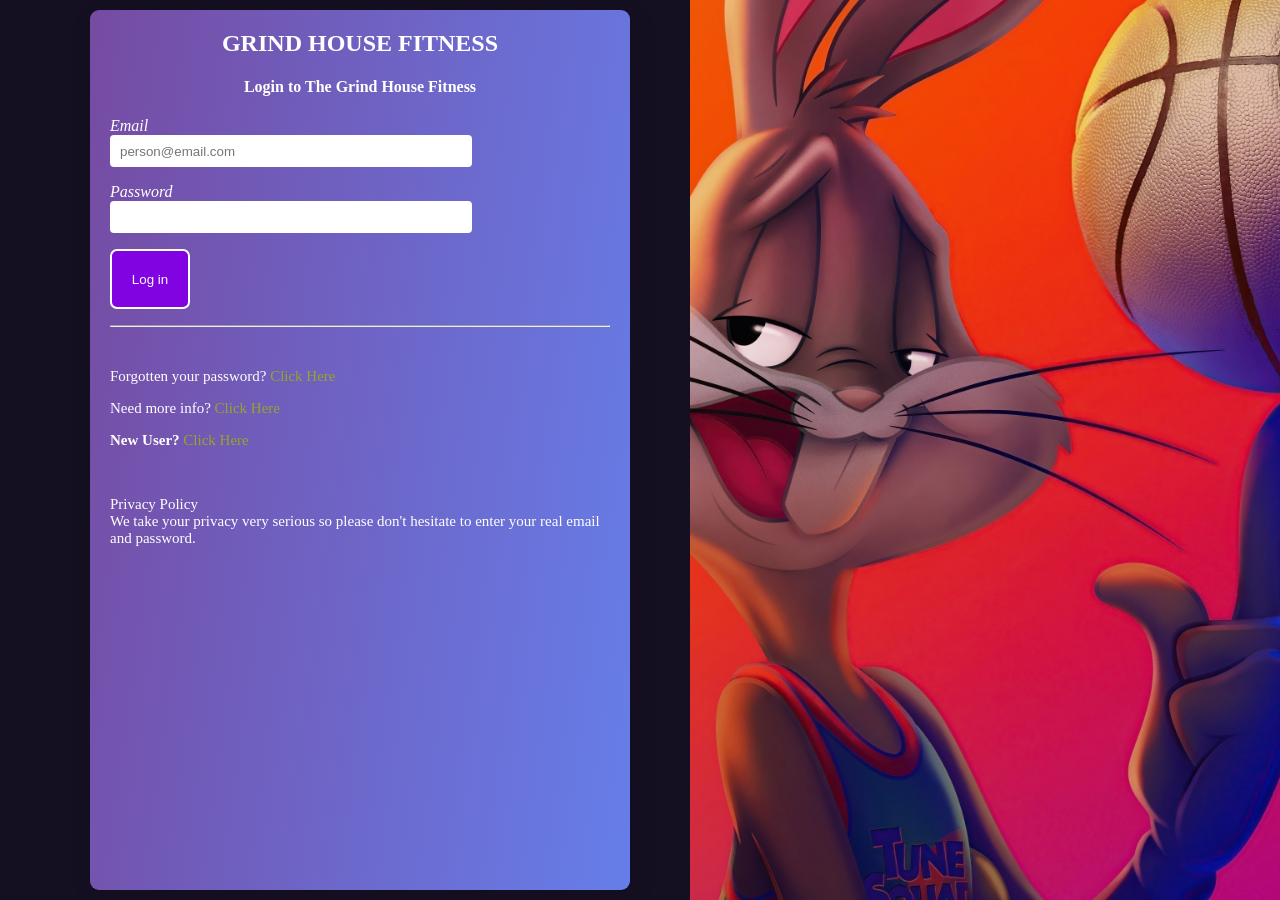
<file: fklogin.html>
<!DOCTYPE html>
<html lang="en">
<head>
    <meta charset="UTF-8">
    <meta name="viewport" content="width=device-width, initial-scale=1.0">
    <title>The Block</title>
    <link rel="stylesheet" type="text/css" href="style.css">
</head>
<body>
    <div class="container">
        <section class="login">
            <div>
                <h1 id="TB">GRIND HOUSE FITNESS</h1>
                <h4 id="TB">Login to The Grind House Fitness</h4>
                <p><em>Email</em><br><input class="int" type="email" placeholder="person@email.com" data-invalid="This is not a valid Email" required></p>
                <p><em>Password</em><br><input class="int" type="password" name="" id="" required></p>
                <p><a href="home.html"><button id="btn">Log in</button></a></p>
                <hr>
            </div>
            <br>
            <div id="ts"> 
                <p>Forgotten your password? <a href="">Click Here</a></p>
                <p>Need more info? <a href="">Click Here</a></p>
                <p><strong>New User?</strong> <a href="">Click Here</a></p>
                <br>
                <p>Privacy Policy <br>We take your privacy very serious so please don't hesitate to enter your real email and password.</p>
            </div>
        </section>
        <section class="aside1a">
            <img src="bugs-bunny.jpg" alt="" class="sorry-message">
        </section>
    </div>
    
</body>
</html>
</file>
<file: style.css>
body{
    margin: 0;
    padding: 0;
    background-color: rgb(21, 15, 34);
    color: white;
    font-family: 'Questrial';
}
/*----fkLogin----*/
.container{
    display: flex;
    flex-wrap: wrap; 
    gap: 60px; 
    align-items: stretch; 
    margin: 0;
    padding: 0;
}

.login{
    color: #ffffff;
    background: linear-gradient(278deg, #667eea 0%, #764ba2 100%);
    padding:0px 20px 10px 20px;
    margin:10px 0px 10px 90px;
    font-family: 'Calibri';
    border-radius: 9px;
    box-shadow: 4px 4px 25px 0px #0000001A;
    flex: 1;
    min-width: 300px;
    max-width: 500px;
}
.aside1a{
    flex: 1;
    min-width: 300px;
    display: flex;
    align-items: stretch;
    overflow: hidden;
}
.sorry-message{
    height: 100vh;
    width: 100%;
    object-fit: cover;
    display: block;
}
#TB{
    text-align: center;
}
#ts{
    font-size: 15px;
}
#ts a{
    text-decoration: none;
    color: rgb(149, 165, 42);
}

#btn{
    border: 2px solid;
    border-color: white;
    color: #ffffff;
    background-color: rgb(129, 3, 226);
    height: 60px;
    width: 80px;
    border-radius: 7px;
    cursor: pointer;
}
#btn:hover {
    cursor: pointer;
    background: linear-gradient(230deg, #764ba2 0%, #667eea 100%);
    box-shadow: 0px 2px 10px rgb(27, 27, 27);
}
.int{
    width: 70%;
    height: 30px;
    border-radius: 4px;
    border: none;
    padding-left: 10px;
}
/*NavBar*/
.logo h3{
    color: white;
    padding-bottom: 5px;
    margin-top: 35px;
    padding-left: 10px;
    font-family: 'lexend';
    font-weight: bold;
}
.img1{
    width: 80px;
    height: 80px;
}
.logo {
    display: flex;
    margin-left: 50px;
}
nav ul{
    text-align: right;
    list-style-type: none;
    display: flex;
    gap: 30px;
    padding: 20px;
    font-family: 'inter';
}
nav a:hover{
    cursor: pointer;
    color: red;
}
.navbar{
    display: flex;
    background-color: rgb(21, 15, 34);
    justify-content: space-between;
    text-align: right;
}
nav a{
    text-decoration: none;
    color: white;
}
.navlink{
    display: flex;
    gap: 20px;
    list-style: none;
    margin-right: 50px;
}
.active{
    filter: brightness(0) saturate(100%) invert(60%) sepia(80%) saturate(500%) hue-rotate(200deg);
    padding: 5px;
    text-decoration: underline;
}
/*----footer----*/

/*Hero*/
.hero{
    color: white;
}
.content{
    display: flex;

}
.content-left{
    padding-left: 20px;
    margin-top: 90px;
    width: 650px;
}
.content-left h3{
    font-size: 3em;
    font-family: 'lexend';
}
.content-left p{
    font-size: 18px;
    font-family: 'Raleway';
}
.btn{
    margin-left: 9px;
    border: none;
    border-radius: 3px;
    color: white;
    background-color: red;
    height: 50px;
    width: 80px;
    font-family: 'raleway';
    padding: 10px;
    font-weight: 500;
}
.btn a{
    color: white;
    text-decoration: none;
}
.btn:hover{
    box-shadow: 0 2px 10px black;
    background-color: rgb(240, 135, 135);
    cursor: pointer;
}
.content-right{
    width: 650px;
    height: 650px;
}
.table-layout1{
    border-collapse: separate;
    border-spacing: 20px;
    border: none;
}
#table1{
    font-weight: bold;
    font-size: large;
    font-family: 'lexend';
    text-align: center;
}
#table2{
    font-family: 'raleway';
}
.goals{
    display: flex;
    gap: 60px;
    background-color: rgb(25, 21, 34);
    justify-content: center;
    
}
.More{
    font-family: 'lexend';
}
.More h3{
    color: red;
    text-align: center;
}
.Video{
    padding-top: 30px;
    margin-right: 30px;
    font-family: 'lexend';
}

.Video i{
    font-size: 28px;
    padding: 10PX;
}
.programs{
    display: flex;
    gap: 60px;
    justify-content: center;
    margin: 30px;
}
.Reach h3{
    font-family: 'Questrial';
    font-size: 2rem;
    font-weight: 900;
}
.Reach p{
    font-family: 'raleway';
}

.Reach {
    width: 500px;
    height: auto;
    padding: 5px;
}
.btn1{
    padding: 10px;
    background-color: red;
    border: none;
    border-radius: 5px;
    font-family: 'Raleway';
    color: white;
    font-weight: 500;
}
.btn1 a{
    text-decoration: none;
    color: white;
}
.btn1:hover{
    box-shadow: 0 2px 10px rgba(0,0,0,0.1);
    background-color: rgb(243, 119, 119);

}
.offer{
    display: flex;
    gap: 50px;
    justify-content: center;
    align-items: center;
    background-color: rgb(25, 21, 34);
    
}
.Best h3{
    font-family: 'Questrial';
    font-weight: bold;
    font-size: 3em;
}
.You p{
    font-family: 'Raleway';
    font-size: 15px;
    width: 450px;
    height: auto;
    padding-top: 30px;
}
.offer-content{
    display: flex;
    justify-content: center;
    align-items: center;
    gap: 20px;
    background-color: rgb(25, 21, 34);
    height: 300px;
}
.card1{
    width: 250px;
    height: auto;
    display: flex;
    justify-content: center;
    align-items: center;
    flex-direction: column;
    background-color: rgba(95, 95, 95, 0.36);
    padding: 10px;
    border-radius: 10px;
}
.card1 p{
    text-align: center;
    font-family: 'Raleway';
    font-size: 13px;
}

.card1 img{
    width: 50px;
    height: 50px;
}
.card1 h3{
    font-family: 'lexend';
    text-transform: capitalize;
}
.card1:hover{
    background-color: orangered;
    color: white;
}
.choose{
    display: flex;
    justify-content: center;
    align-items: center;
    gap: 20px;

}
.choose-left{
    width: 500px;
}
.choose-left h2{
    font-family: 'lexend';
    font-size: 30px;
    font-weight: bolder;
}
.choose-left h3{
    font-weight: bold;
    font-family: 'lexend';
    font-weight: 500;
}
.choose-left p{
    font-family: 'Raleway';
    font-size: 15px;
}
.choose-right img{
    width: 650px;
    height: 650px;
}
.btn5{
    padding: 10px;
    background-color: red;
    border: none;
    border-radius: 5px;
    font-family: 'Raleway';
    color: white;
    font-weight: 500;
}
.btn5:hover{
    cursor: pointer;
}
.rollover:hover{
    content: url(rollover.png);
    cursor: pointer;
}
/*Payment*/
.payment{
    text-align: center;
}
.payment-plan{
    display: flex;
    text-align: justify;
    justify-content: center;
    gap: 20px;
}
.card{
    background-color: rgb(72, 72, 72);
    border-radius: 10px;
    height: auto;
    margin-top: 10px;
    width: 300px;
    font-family: 'owaldo';
    padding: 5px;
}
.card h4{
    font-family: 'lexend';
    text-align: center;
}
.card p{
    text-align: center;
}
.card:hover{
    cursor: pointer;
    background-color: orangered;
    height: 330px;
    width: 330px;
}

.payment h3{
    font-family: 'lexend';
    font-size: 2em;
}
.payment p{
    font-family: 'Raleway';
}
.payment li{
    font-family: 'lexend';

}
.pbtn{
    background-color: rgb(54, 52, 52);
    color: aliceblue;
    font-weight: bold;
    font-size: 15px;
    border-color: azure;
    border-radius: 25px;
    width: 150px;
    border: 1px solid;
    padding: 10px;
    
}
.pbtn:hover{
    background-color: orangered;
    color: white;
}

.i9{
    font-weight: bold;
    font-size: 30px;
    font-family: 'inter';
}
/*----Products Page----*/

.tab1{
    padding: 30px;
    margin: 30px;
    background-color: #ffffff;
    border-radius: 10px;
    color: #060606;
}
.in-stocks{
    color: green;
    font-weight: bold;
}
.low-stocks{
    color: yellow;
    font-weight: bold;
}
.out-stocks{
    color: red;
    font-weight: bold;
}
.Blk-Inv{
    background: linear-gradient(278deg, #667eea 0%, #764ba2 100%);
    color: white;
    padding: 20px;
    border-radius: 20px;
    margin-bottom: 30px;
}
.layout-table{
    text-align: center;
    width: 100%;
    border-collapse: separate;
    border-spacing: 20px;
    border: none;
    background-color: whitesmoke;
    border-radius: 10px;
    box-shadow: 0 2px 10px rgba(0,0,0,0.1);
}
.invent {
    display: flex;
}

.sidebar {
    margin: 0px 20px 20px 20px;
    background-color: #49225B;
    padding: 20px;
    border-radius: 10px;
}
.silogo {
    display: flex;
    justify-content: center;
    align-items: center;
    flex-direction: column;
    font-family: 'lexend';
}

.sinav-links li {
    margin: 50px;
    list-style: none;
}

.sinav-links a {
    font-family: 'Raleway';
    text-decoration: none;
    text-transform: capitalize;
    color: white;
    font-weight: 600;
}

.sinav-links a:hover {
    background-color: white;
    color: #49225B;
    padding: 10px 50px 10px 5px;
    border-radius: 10px;
}

.sinav-links a:active {
     background-color: white;
    color: #49225B;
    padding: 10px 50px 10px 5px;
    border-radius: 10px;
}
.silogo img {
    width: 50px;
    height: 50px;
}
.layout-table1{
    text-align: center;
    width: 100%;
    background-color: whitesmoke;
    border-radius: 10px;
    box-shadow: 0 2px 10px rgba(0,0,0,0.1);
}
.layout-table th, .layout-table1 th{
    background-color: rgb(255, 255, 255);
    padding-bottom: 10px;
}
.layout-table td, .layout-table1 td{
    padding: 15px;
    text-align: center;
    vertical-align: top;
}
.layout-table h3, .layout-table1 h3{
    font-size: 20px;
}
.tD2{
    background-color: #ffffff;
    box-shadow: 0 2px 10px rgba(0,0,0,0.1);
    border-radius: 10px;
    padding: 20px;
}
/*ProduEquipments*/
.whole{
    display: flex;
}
.who{
    width: 30%;
}
.wee{
    width: 70%;
    height: 80vh;
    background-color: aliceblue;
    color: black;
    padding: 10px;
    box-shadow: 0px 2px 10px black;
    border-radius: 10px;
    font-family: 'Questrial';
}
.wee h3{
    padding-left: 20px;
    font-size: 2em;
    font-weight: 700;
}
.filter{
    padding: 20px;
    width: 90%;
    background-color: white;
    margin: 20px;
}
.filter1{
    padding: 20px;
    width: 100%;
}
.filter1 td{
    padding: 10px;
}
.filter1 tr{
    background-color: rgb(255, 255, 255);
}
#mill{
    background-color: rgb(222, 221, 221);
}
#eqn{
    padding-left: 20px;
    background-color: #49225B;
    color: white;
}
#enn{
    background-color: green;
    color: white;
}
.iop{
    border: none;
    width: 190px;
    height: 35px;
}
.stats-available{
    background-color: rgb(171, 231, 191);
    margin: 18px;
    font-weight: bold;
    color: rgb(31, 173, 2);
    border-radius: 5px;
}
.stats-low{
    background-color: rgb(246, 246, 160);
    color: rgb(118, 114, 0);
    font-weight: bold;
    border-radius: 5px;
}
.stats-out{
    background-color: rgb(252, 129, 129);
    color: rgb(147, 6, 6);
    font-weight: bold;
    border-radius: 5px;
}
/*----Sales Page----*/
.shanks{
    margin: auto;
    text-align: center;
    background-color: whitesmoke;
    padding: 10px;
    margin: 7px;
    box-shadow: 0px 2px 10px black;
    color: #060606;
}
fieldset{
    margin-right: 20px;
    margin-left: 20px;
    margin-bottom: 20px;
}
label{
    width: 10%;
    height: 10px;
    border: none;
    padding: 0px;
}
.icon{
    margin-top: 10px;
    width: 40px;
    height: 30px;
}
.int{
    width: 70%;
    height: 30px;
    border-radius: 4px;
    border: none;
    padding-left: 10px;
}
.form-1{
    color: white;
    background-color: #656565;
    padding: 20px;
    box-shadow: 0px 2px 10px black;
}
#btn2{
    margin: 20px;
    width: 90px;
    height: 40px;
    border: none;
    border-radius: 8px;
    font-weight: bold;
    background: linear-gradient(20deg, #764ba2 0%, #667eea 100%);
}
#btn2:hover{
    cursor: pointer;
    background: linear-gradient(230deg, #764ba2 0%, #667eea 100%);
    box-shadow: 0px 2px 10px rgb(27, 27, 27);
}
legend{
    font-weight: bold;
}
/* Sidebar */
.sidebar31{
    width:30%;
    height:100vh;
    background:#111827;
    color:white;
    padding:20px;
}
.sidebar31 h2{
    text-align:center;
    margin-bottom:30px;
    color:#22c55e;
}
.sidebar31 ul{
    list-style:none;
}
.sidebar31 ul li{
    padding:15px;
    margin-bottom:10px;
    border-radius:8px;
    cursor:pointer;
    transition:0.3s;
}
.sidebar31 ul li:hover{
    background:#1f2937;
}
.dashboard{
    width: 70%;
}
/* Main */
.main{
    flex:1;
    padding:30px;
}
/* Cards */
.cards{
    display:grid;
    grid-template-columns: repeat(auto-fit, minmax(200px,1fr));
    gap:20px;
    margin-bottom:30px;
}
.card31{
    background:white;
    padding:20px;
    border-radius:12px;
    box-shadow:0 4px 10px rgba(0,0,0,0.05);
}
.card31 h3{
    margin-bottom:10px;
    color:#6b7280;
}
.card31 p{
    font-size:24px;
    font-weight:bold;
    color:#111827;
}
/* Table */
.table-container{
    background:white;
    padding:20px;
    border-radius:12px;
    box-shadow:0 4px 10px rgba(0,0,0,0.05);
    margin-bottom:30px;
}
table{
    width:100%;
    border-collapse:collapse;
}
table thead{
    background: rgb(36, 3, 67);
    color:white;
}
table td{
    padding:12px;
    text-align:left;
    color: rgb(1, 1, 1);
}
table th{
    padding:12px;
    text-align:left;
    color: rgb(255, 255, 255);
}
table tr:nth-child(even){
    background:#f3f4f6;
}
.status{
    padding:5px 10px;
    border-radius:20px;
    font-size:12px;
    color:white;
}
.available{ background:#22c55e; }
.low{ background:#f59e0b; }
.out{ background:#ef4444; }

/* Form Section */
.form-container{
    background:white;
    padding:25px;
    border-radius:12px;
    box-shadow:0 4px 10px rgba(0,0,0,0.05);
}
.form-container h2{
    margin-bottom:20px;
    color: black;
}
.form-group{
    margin-bottom:15px;
}
.form-group label{
    display:block;
    margin-bottom:6px;
    font-weight:bold;
}
.form-group input,
.form-group select{
    width:100%;
    padding:10px;
    border:1px solid #ccc;
    border-radius:6px;
}
.form-group input:focus,
.form-group select:focus{
    outline:none;
    border-color:#22c55e;
}
.submit-btn{
    padding:10px 20px;
    background:#22c55e;
    border:none;
    color:white;
    border-radius:6px;
    cursor:pointer;
}
i {
    border: none;
    padding: 8px;
    background-color: #1d0555e1;
    border-radius: 50px;
    color: white;
}
.submit-btn:hover{
    background:#16a34a;
}
/*----Suppliers Page----*/
#supps1{
    width: 100%;
    padding: 10px;
    background-color: whitesmoke;
    text-align: justify;
    color: #060606;
}
#supps1 th{
    background-color: white;
}
#supps1 td{
    padding-top: 10px;
    padding-bottom: 18px;
}
#supps1 h3{
    background-color: #ffffff;
}
.supps2 h3{
    padding-top: 20px;
    font-weight: bold;
}
.supps2{
    color: #060606;
    margin: 20px;
    background-color: whitesmoke;
    border-radius: 20px;
    padding-left: 20px;
    padding-right: 20px;
    padding-bottom: 20px;
    box-shadow: 0px 2px 10px black;
}
#supps22{
    background-color: rgb(255, 255, 255);
    box-shadow: 0px 2px 10px black;
    border-radius: 20px;
    padding: 10px 20px 20px 20px;
}
#supps22 p{
    font-weight: bold;
}
#supps22 input, textarea{
    width: 60%;
    height: 30px;
    border-radius: 4px;
    margin-top: 10px;
    padding-left: 10px;
}
#supps22 textarea{
    width: 60%;
    height: 120px;
    border-radius: 4px;
    margin-top: 10px;
    padding-left: 10px;
}
#btn3{
    width: 100px;
    height: 35px;
    color: white;
    background: linear-gradient(278deg, #667eea 0%, #764ba2 100%);
    border-radius: 10px;
}
#btn3:hover{
    cursor: pointer;
    background: linear-gradient(230deg, #764ba2 0%, #667eea 100%);
    box-shadow: 0px 2px 10px rgb(27, 27, 27);
}

.footer-content {
    display: flex;
    justify-content: center;
    align-items: center;
    gap: 80px;
    border-bottom: 1px solid white;
}

.main-footer {
    background-color: #292727ba;
    margin-top: 20px;
}

.card4 {
    line-height: 35px;
    padding: 10px;
}

.card4 a {
    text-decoration: none;
    color: white;
    font-size: 15px;
    font-family: 'Questrial';
}
.card4 li {
    list-style: none;
    font-family: 'Questrial';
}

.com {
    font-size: 25px;
    font-weight: 700;
    font-family: 'lexend';
}

.card5 {
    display: flex;
    justify-content: center;
    align-items: start;
    flex-direction: column;
    padding-bottom: 15px;
    line-height: 28px;
}

.card5 input {
    padding: 10px;
}

.foot-nav {
    display: flex;
    justify-content: center;
    align-items: center;
    gap: 20px
}

.fot-logo {
    display: flex;
    gap: 20px;
}

.fot-logo h3 {
    font-family: 'lexend';
}

.fot-logo img {
    width: 50px;
    height: 50px;
}

.copy-right {
    font-family: 'Questrial';
    font-weight: 500;
    color: #827979ba;;
}

.social-links i {
    border: none;
    background-color: red;
    padding: 9px;
    border-radius: 26px;
    font-size: 25px;
    margin: 2;
}
</file>
